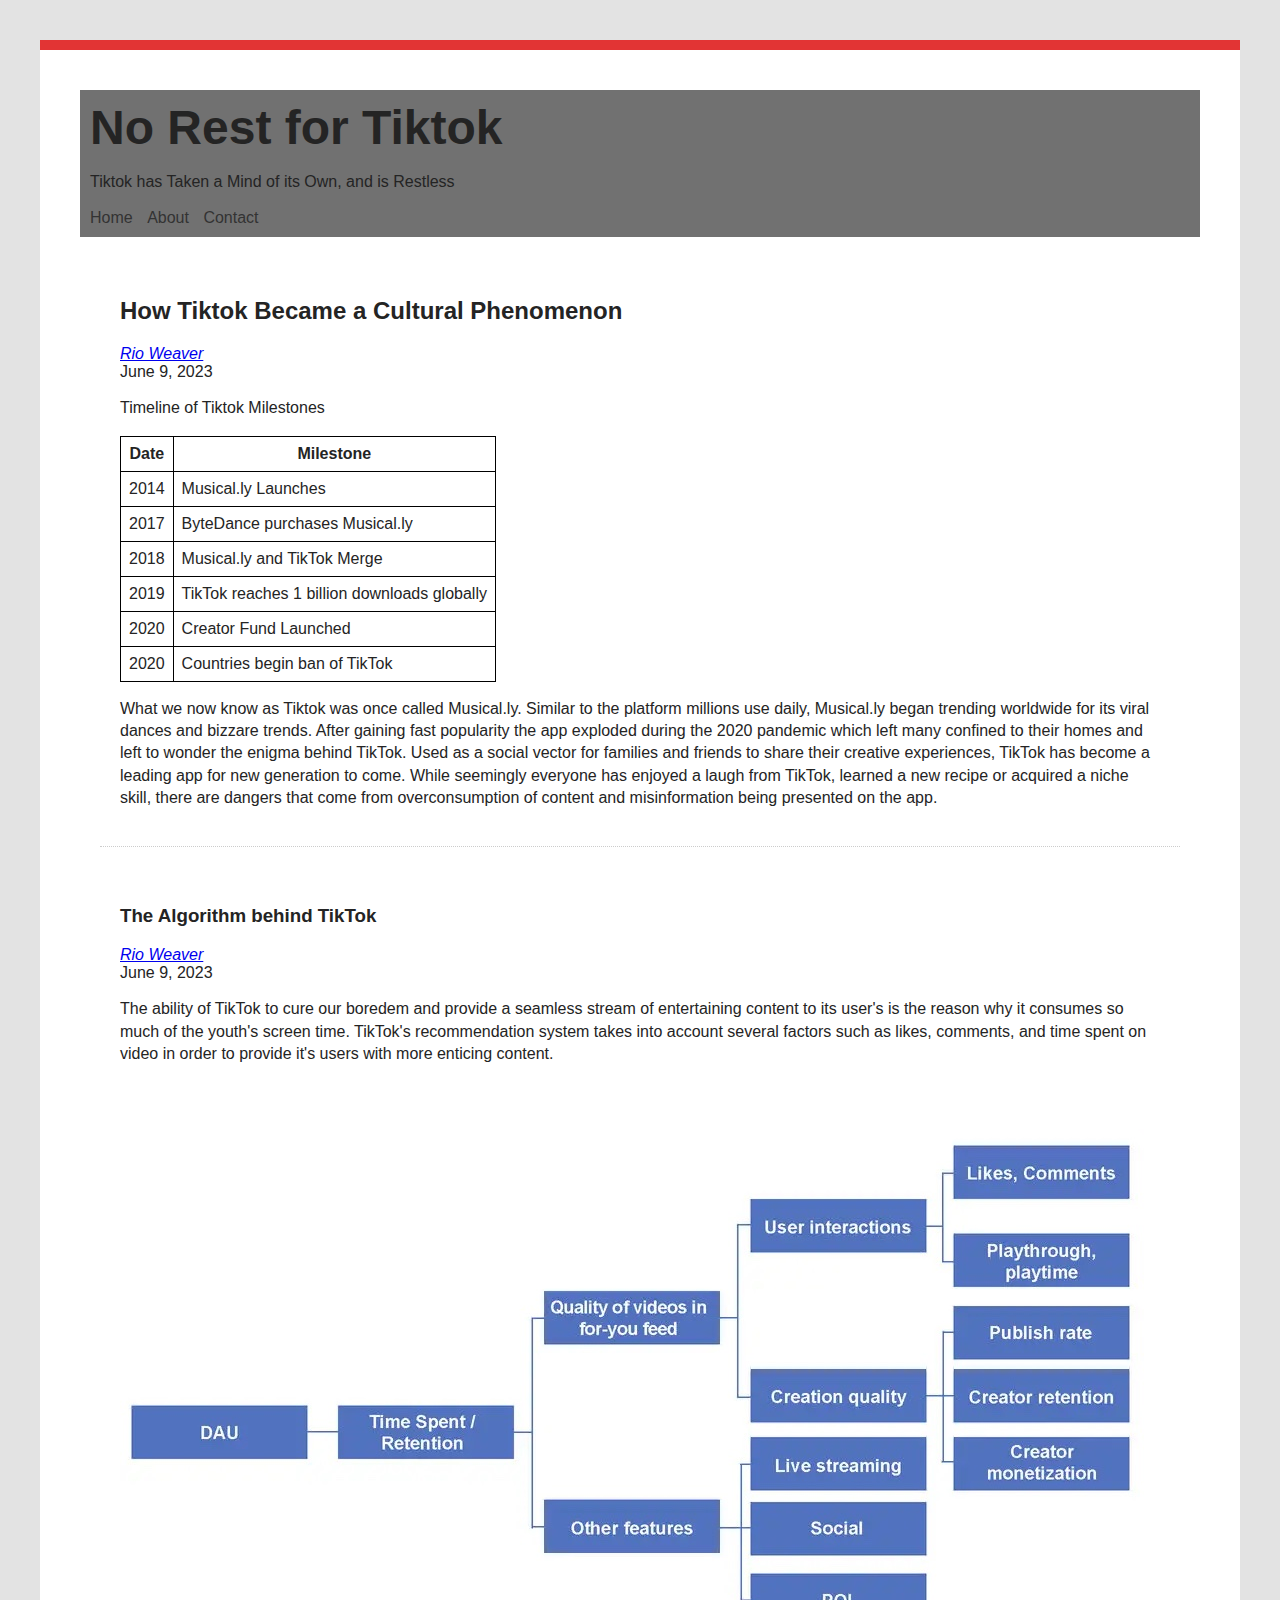
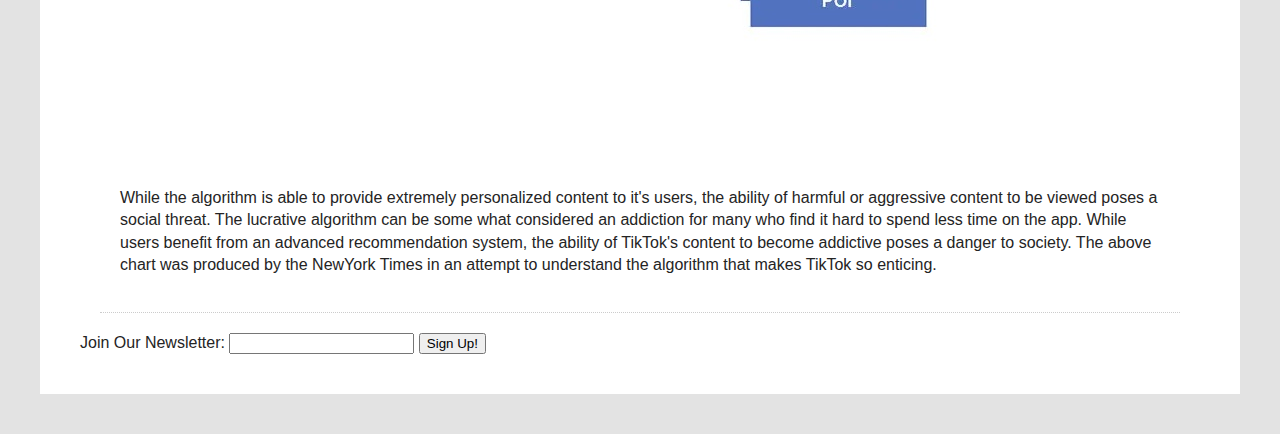
<file: index.html>
<!DOCTYPE html>
<html lang="en">
  <head>
    <meta charset="UTF-8">
    <meta name="viewport" content="width=device-width, initial-scale=1.0">
    <meta http-equiv="X-UA-Compatible" content="ie=edge">
    <link rel="stylesheet" href="style.css">
    <title>Restless Tiktok</title>
  </head>
  <body>
    <header class="navigation">
        <h1>No Rest for Tiktok</h1>
        <p>Tiktok has Taken a Mind of its Own, and is Restless</p>
        <nav>
            <ul>
                <li><a href="index.html">Home</a></li>
                <li><a href="about.html">About</a></li>
                <li><a href="contact.html">Contact</a></li>
            </ul>
        </nav>    
    </header>
    <div>
        <article class="blog-post">
            <h2>How Tiktok Became a Cultural Phenomenon</h2>
            <address class="author"><a rel="author" href="https://dynamic-dasik-f1f8a2.netlify.app/">Rio Weaver</a></address>
            <time datetime="2023-06-09" title="June 9, 2023">June 9, 2023</time>
          <p>Timeline of Tiktok Milestones</p>
            <table>
               <tr>
                   <th>Date</th>
                   <th>Milestone</th>
               </tr>
               <tr>
                   <td>2014</td>
                   <td>Musical.ly Launches</td>
               </tr>
               <tr>
                   <td>2017</td>
                   <td>ByteDance purchases Musical.ly</td>
               </tr>
               <tr>
                   <td>2018</td>
                   <td>Musical.ly and TikTok Merge</td>
               </tr>
               <tr>
                   <td>2019</td>
                   <td>TikTok reaches 1 billion downloads globally</td>
               </tr>
               <tr>
                   <td>2020</td>
                   <td>Creator Fund Launched</td>
               </tr>
               <tr>
                   <td>2020</td>
                   <td>Countries begin ban of TikTok</td>
               </tr>
           </table>
            <p>
                What we now know as Tiktok was once called Musical.ly. Similar to the platform millions use daily, Musical.ly began trending worldwide for its viral dances and bizzare trends. After gaining fast popularity the app exploded during the 2020 pandemic which left many confined to their homes and left to wonder the enigma behind TikTok. Used as a social vector for families and friends to share their creative experiences, TikTok has become a leading app for new generation to come. While seemingly everyone has enjoyed a laugh from TikTok, learned a new recipe or acquired a niche skill, there are dangers that come from overconsumption of content and misinformation being presented on the app.</p>
        </article>
            <article class="blog-post">
                <h3>The Algorithm behind TikTok</h3> 
                <address class="author"><a rel="author" href="https://dynamic-dasik-f1f8a2.netlify.app/">Rio Weaver</a></address>
                <time datetime="2023-06-09" title="June 9, 2023">June 9, 2023</time>
            <p>
                The ability of TikTok to cure our boredem and provide a seamless stream of entertaining content to its user's is the reason why it consumes so much of the youth's screen time. TikTok's recommendation system takes into account several factors such as likes, comments, and time spent on video in order to provide it's users with more enticing content. 
            </p>
        <p>
            <img src="images/Tiktok_algorithm.jpg" alt="Tiktok algorithm">
        </p>
            <p>
                While the algorithm is able to provide extremely personalized content to it's users, the ability of harmful or aggressive content to be viewed poses a social threat. The lucrative algorithm can be some what considered an addiction for many who find it hard to spend less time on the app. While users benefit from an advanced recommendation system, the ability of TikTok's content to become addictive poses a danger to society. The above chart was produced by the NewYork Times in an attempt to understand the algorithm that makes TikTok so enticing.
            </p>
        </article>
    </div>
    <div>
        <form>
            <label>Join Our Newsletter:
                <input type="text">
            </label>
            <button>Sign Up!</button>
        </form>
    </div> 
  </body>
</html>
</file>
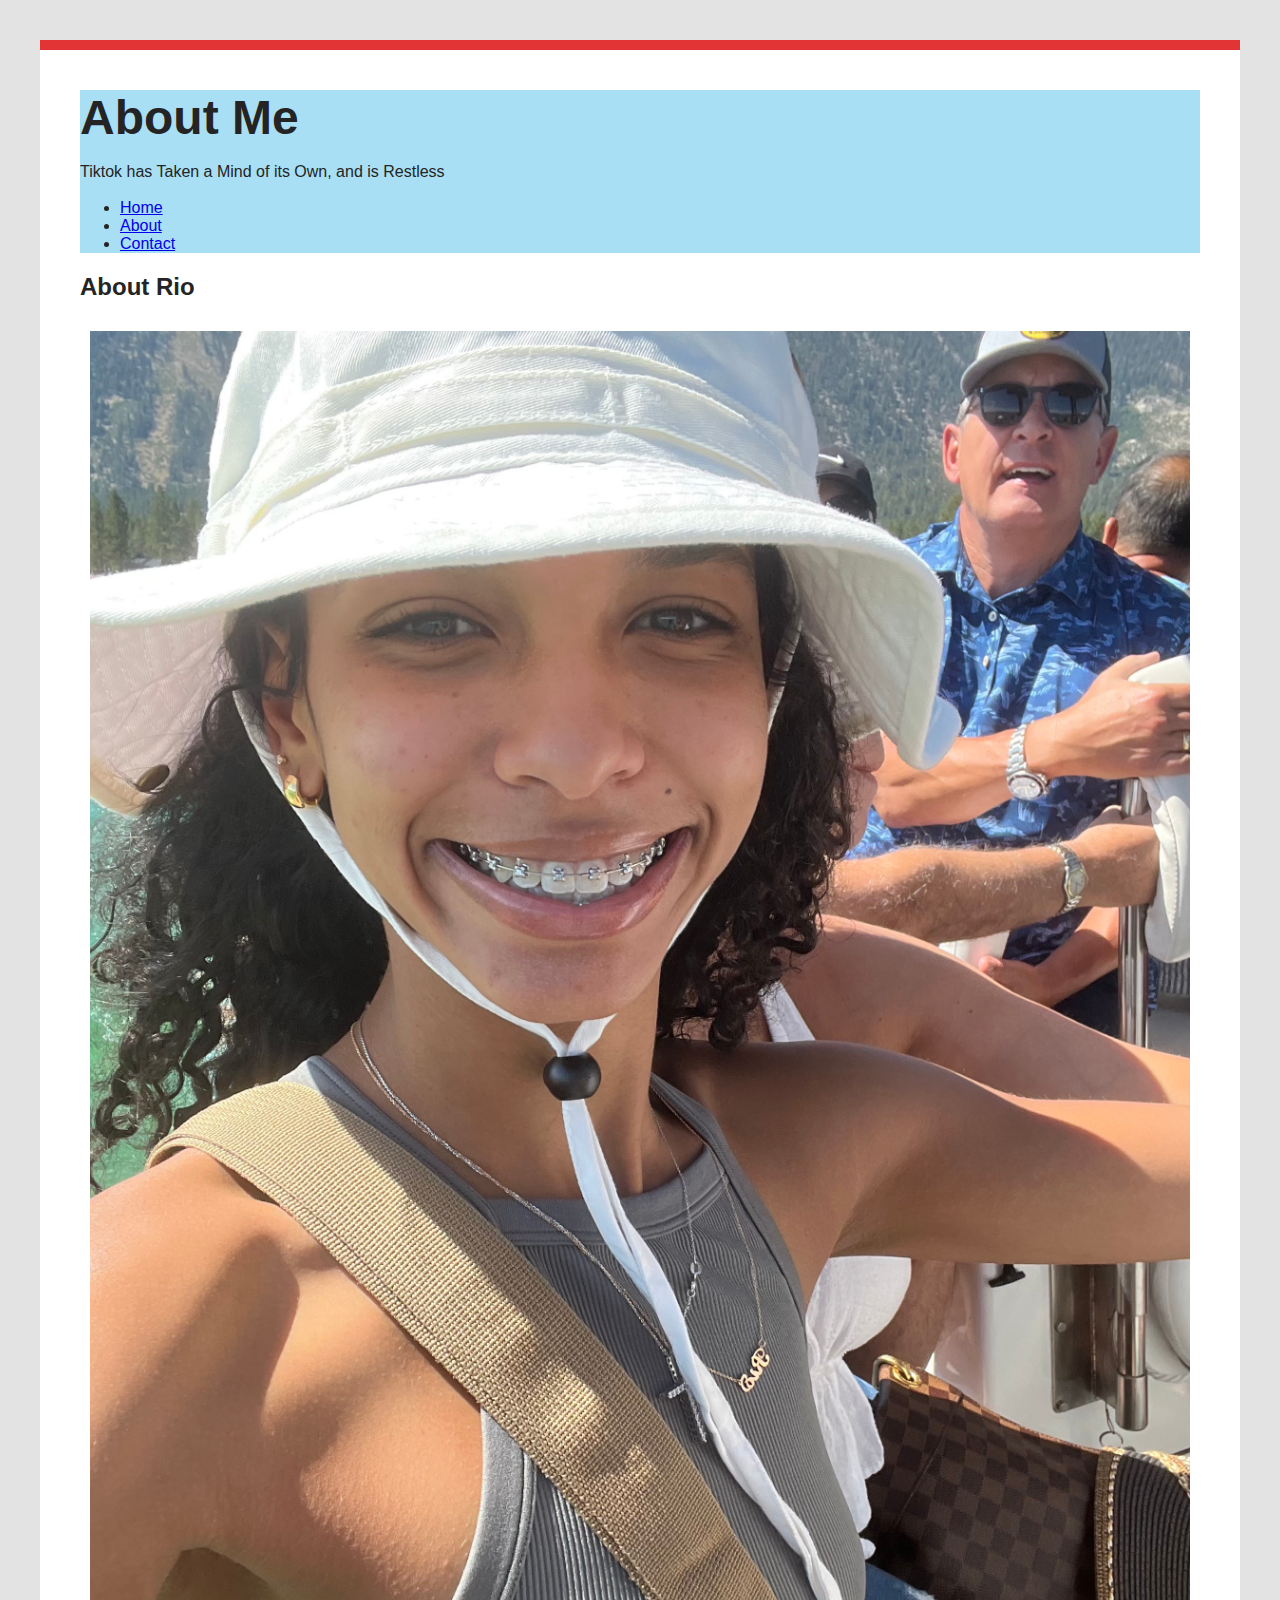
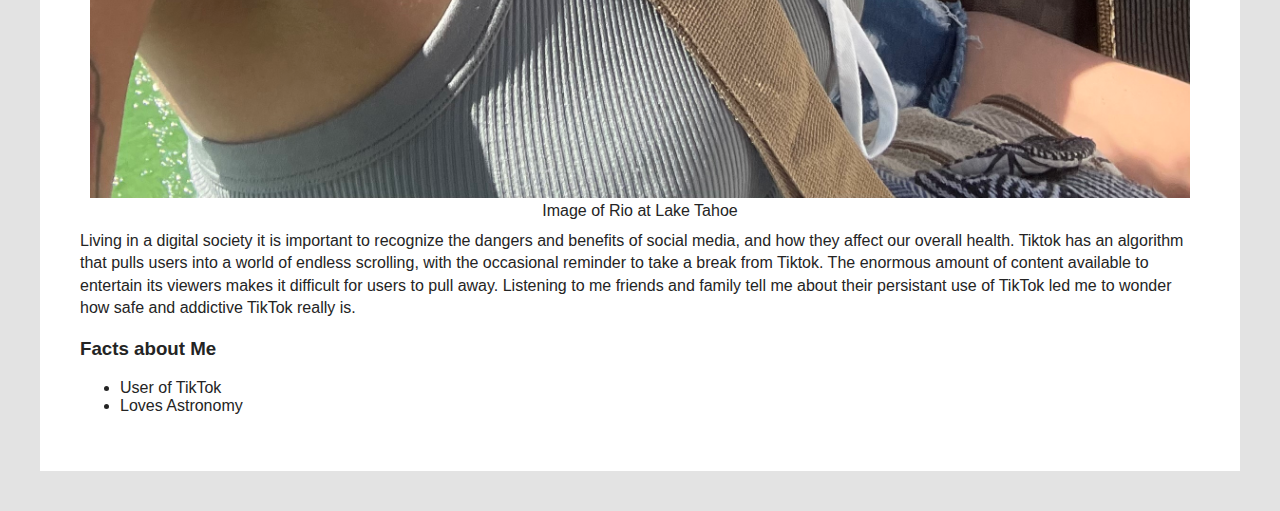
<file: about.html>
<!DOCTYPE html>
<html lang="en">
  <head>
    <meta charset="UTF-8">
    <meta name="viewport" content="width=device-width, initial-scale=1.0">
    <meta http-equiv="X-UA-Compatible" content="ie=edge">
    <link rel="stylesheet" href="style.css">
    <title>About - No Rest for TikTok</title>
  </head>
  <body>
      <header>
        <h1>About Me</h1>
        <p>Tiktok has Taken a Mind of its Own, and is Restless</p>
        <nav>
            <ul>
                <li><a href="index.html">Home</a></li>
                <li><a href="about.html">About</a></li>
                <li><a href="contact.html">Contact</a></li>
            </ul>
        </nav>    
      </header>
      <main>
          <h2>About Rio</h2>
          <figure class="image-container">
            <img src="images/IMG_2262.jpg" alt="Rio">
            <figcaption>Image of Rio at Lake Tahoe</figcaption>
          </figure>
          <p>
             Living in a digital society it is important to recognize the dangers and benefits of social media, and how they affect our overall health. Tiktok has an algorithm that pulls users into a world of endless scrolling, with the occasional reminder to take a break from Tiktok. The enormous amount of content available to entertain its viewers makes it difficult for users to pull away. Listening to me friends and family tell me about their persistant use of TikTok led me to wonder how safe and addictive TikTok really is.
          </p>
         <h3>Facts about Me</h3>
          <ul>
              <li>User of TikTok</li>
              <li>Loves Astronomy</li>
          </ul>
      </main>
  </body>
</html>
</file>
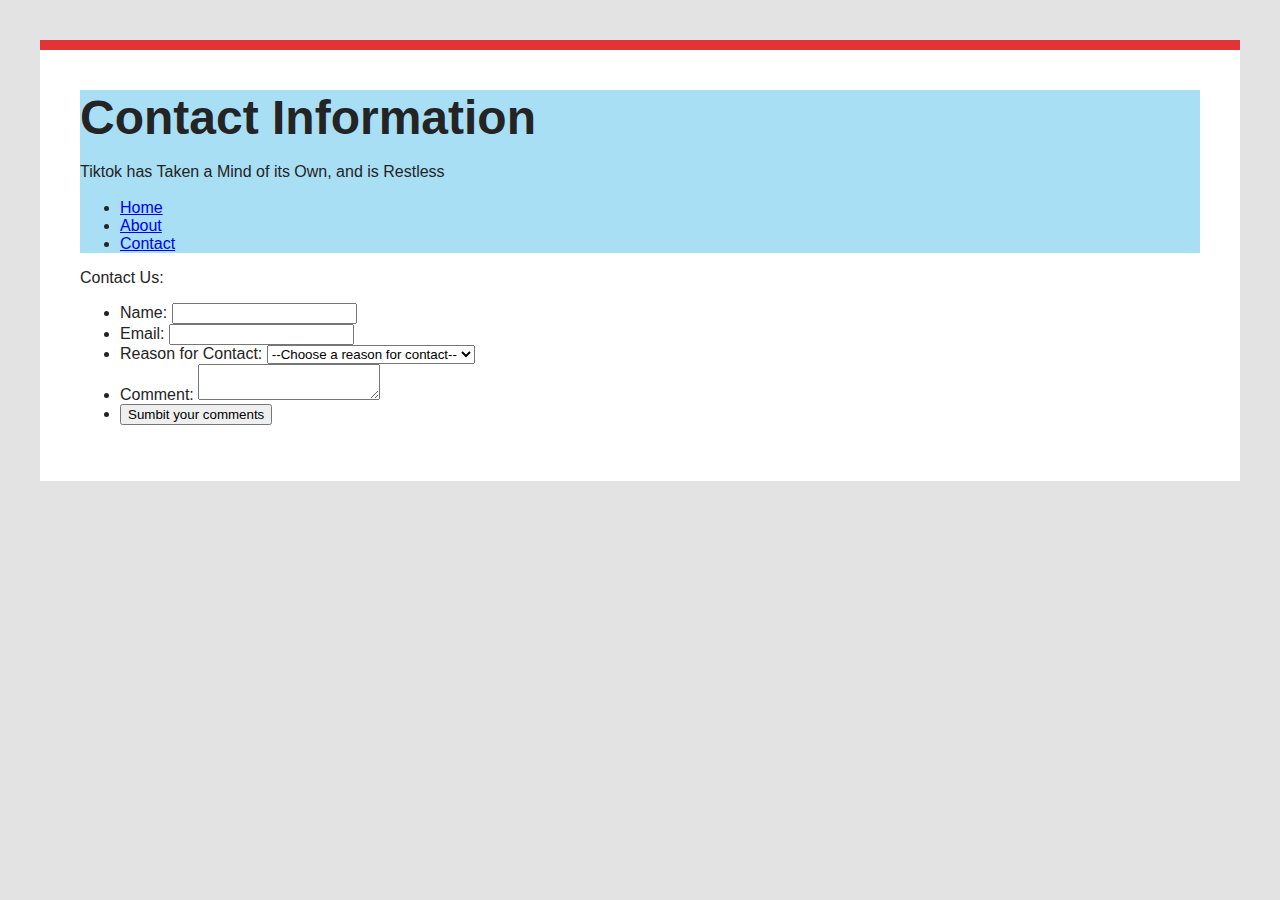
<file: contact.html>
<!DOCTYPE html>
<html lang="en">
  <head>
    <meta charset="UTF-8">
    <meta name="viewport" content="width=device-width, initial-scale=1.0">
    <meta http-equiv="X-UA-Compatible" content="ie=edge">
    <link rel="stylesheet" href="style.css">
    <title>Contact - Tiktok</title>
  </head>
  <body>
      <header>
        <h1>Contact Information</h1>
        <p>Tiktok has Taken a Mind of its Own, and is Restless</p>
        <nav>
            <ul>
                <li><a href="index.html">Home</a></li>
                <li><a href="about.html">About</a></li>
                <li><a href="contact.html">Contact</a></li>
            </ul>
        </nav>    
      </header>
      <main>
         <form>
             <label>Contact Us:</label>
             <ul>
                 <li>
                     <label for="name">Name:</label>
                     <input type="text" id="name" name="user_name">
                 </li>
                 <li>
                     <label for="mail">Email:</label>
                     <input type="email" id="mail" name="user_email">
                    </li>
                    <li>
                        <label for="choices-for-contact">Reason for Contact:</label>
                       <select name="contact-choices" id="choices-for-contact">
                           <option value="">--Choose a reason for contact--</option>
                           <option value="hi">Saying hi !</option>
                           <option value="contribute">I want to contribute</option>
                           <option value="question">I have a question</option>
                       </select>
                    </li>
                    <li>
                        <label for="msg">Comment:</label>
                        <textarea id="msg" name="user_comment"></textarea>
                    </li>
                    <li class="button">
                        <button type="submit">Sumbit your comments</button>
                    </li>
             </ul>
         </form>
      </main>
  </body>
</html>
</file>
<file: style.css>
html {
    background: #e3e3e3;
}


body {
   font-family: Arial, Helvetica, sans-serif;
   margin: 40px;
   padding: 40px;
   color: #242424;
   border-top: 10px solid #e23434;
   background: #fff;
}

header {
    background: rgb(169, 223, 245);
}

section {
    background: #ccc;
}

table {
    border-collapse: collapse;
}
th, td {
    border: 1px solid black;
    padding: 8px;
}

article {
    background: rgb(255, 255, 255);
    padding: 20px;
    margin: 20px;
}

article:nth-of-type(1) {
    flex:3;
}

article:nth-of-type(2) {
    flex: 1;
}

h1 {
    font-size: 3em;
    margin: 0;
}

p {
    line-height: 1.4em;
}

#blog {
    border-top: 1px dotted #ccc;
}


.navigation {
    background-color: #717171;
    padding: 10px;
    position: sticky;
    top: 0;
    z-index: 100;
}

.navigation nav ul {
    list-style: none;
    margin: 0;
    padding: 0;
}

.navigation nav ul li {
    display: inline-block;
    margin-right: 10px;
}

.navigation nav ul li a {
    text-decoration: none;
    color: #333;
}

.blog-post {
    border-bottom: 1px dotted #ccc;
}

.image-container {
    float: right;
    margin: 10px;
}

.image-container img {
    max-width: 100%;
}

.image-container figcaption {
    font-family: Arial, Helvetica, sans-serif;
    text-align: center;
}

img {
    max-width: 100%;
    height: auto;
}
</file>
